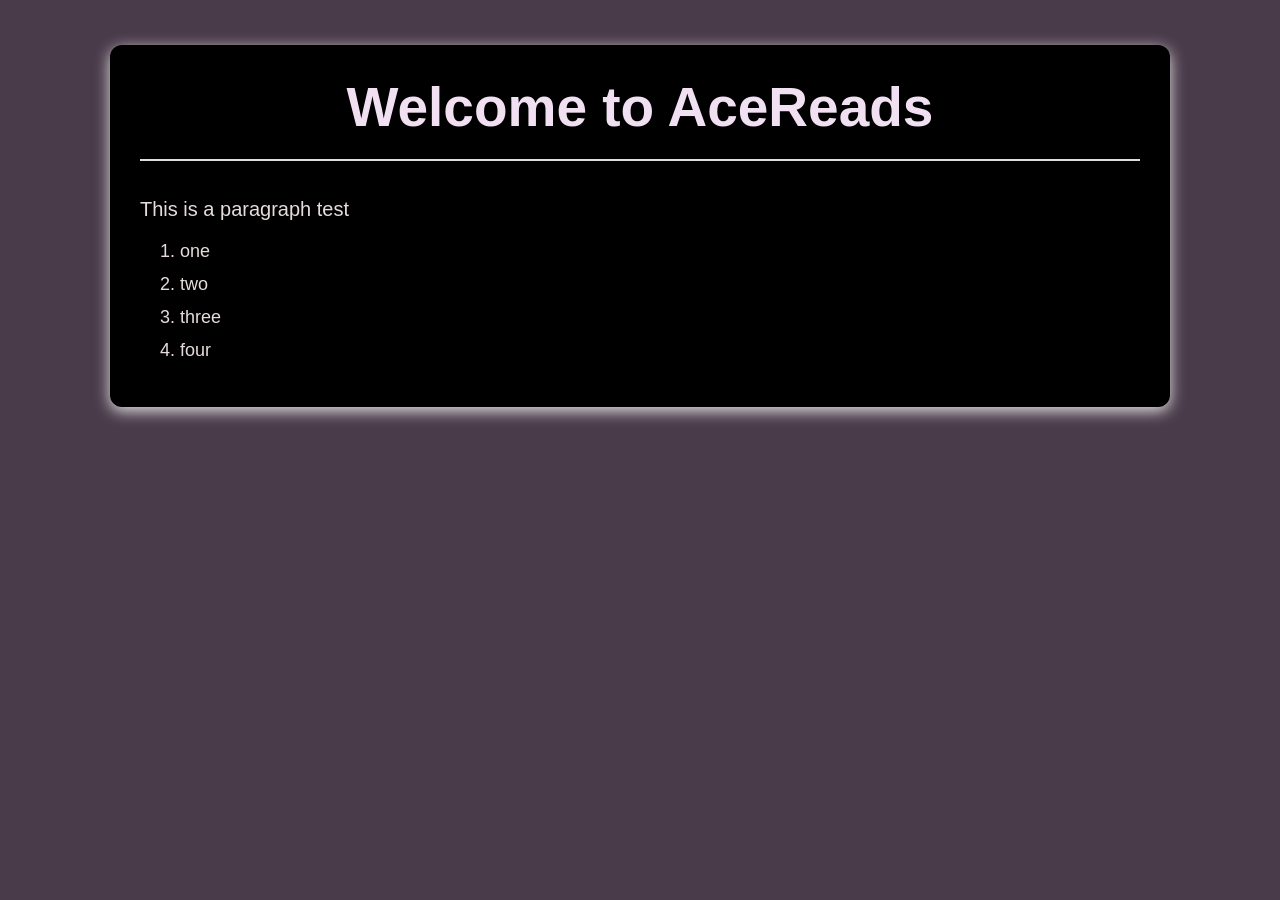
<file: templates/index.html>
<html> 
    <head>
        <title>Home</title>
        <link rel="stylesheet" href="/static/styles.css">
    </head>
    <body>
        <main>
            <h1>Welcome to AceReads</h1>
            <p>
                This is a paragraph test
            </p>
            <ol>
                <li>one</li>
                <li>two</li>
                <li>three</li>
                <li>four</li>
            </ol>
        </main>
    </body>
</html>
</file>
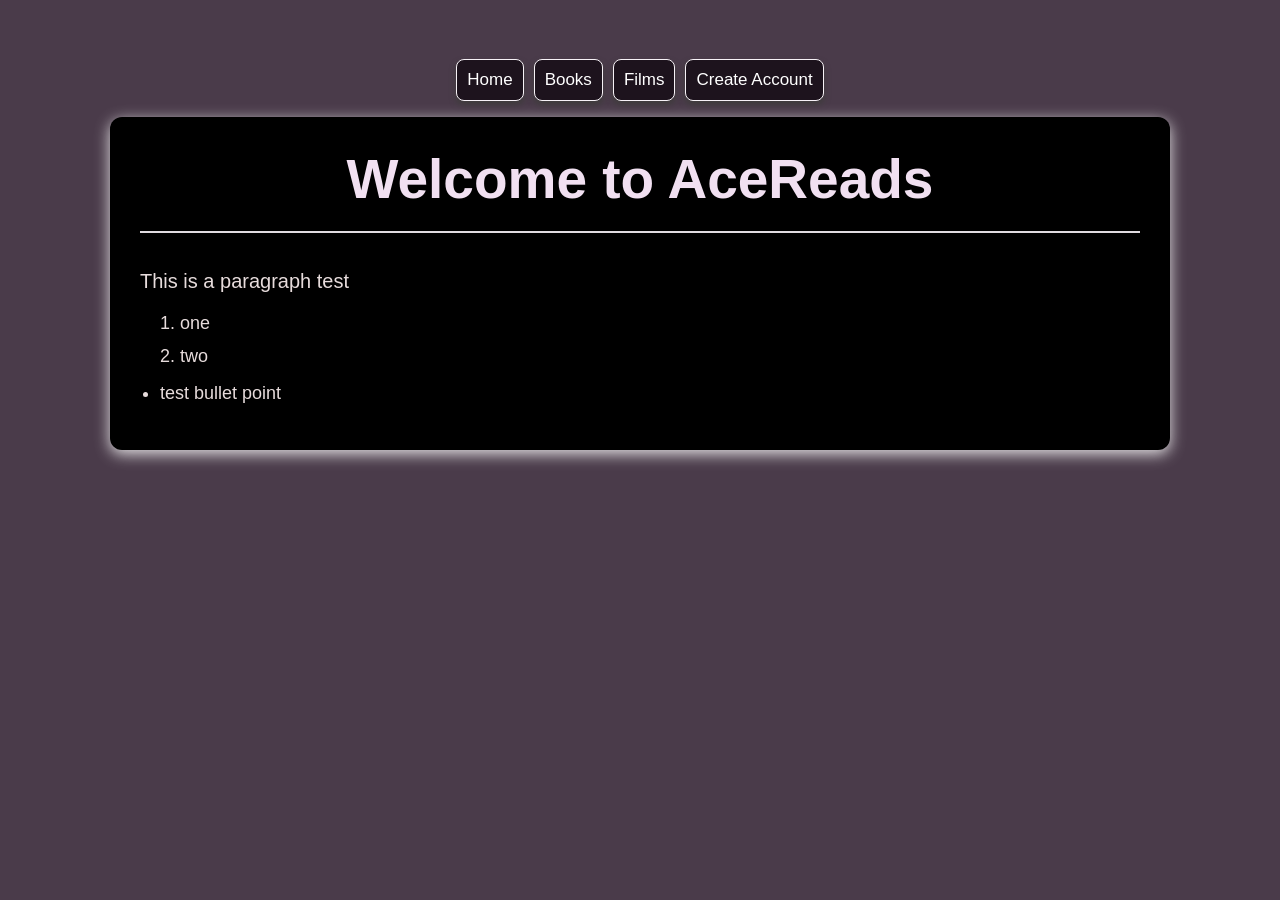
<file: templates/books/index.html>
<html> 
    <head>
        <nav>
            <a href="/" >Home</a>
            <a href="/books" >Books</a>
            <a href="/films" >Films</a>
            <a href="/users/new" >Create Account</a>
        </nav>

        <title>Home</title>
        <link rel="stylesheet" href="/static/styles.css">
    </head>
    <body>
        <main>
            <h1>Welcome to AceReads</h1>
            <p>This is a paragraph test</p>
            <ol>
                <li>one</li>
                <li>two</li>
            </ol>
            <ul>
                <li>test bullet point</li>
            </ul>
        </main>
    </body>
</html>
</file>
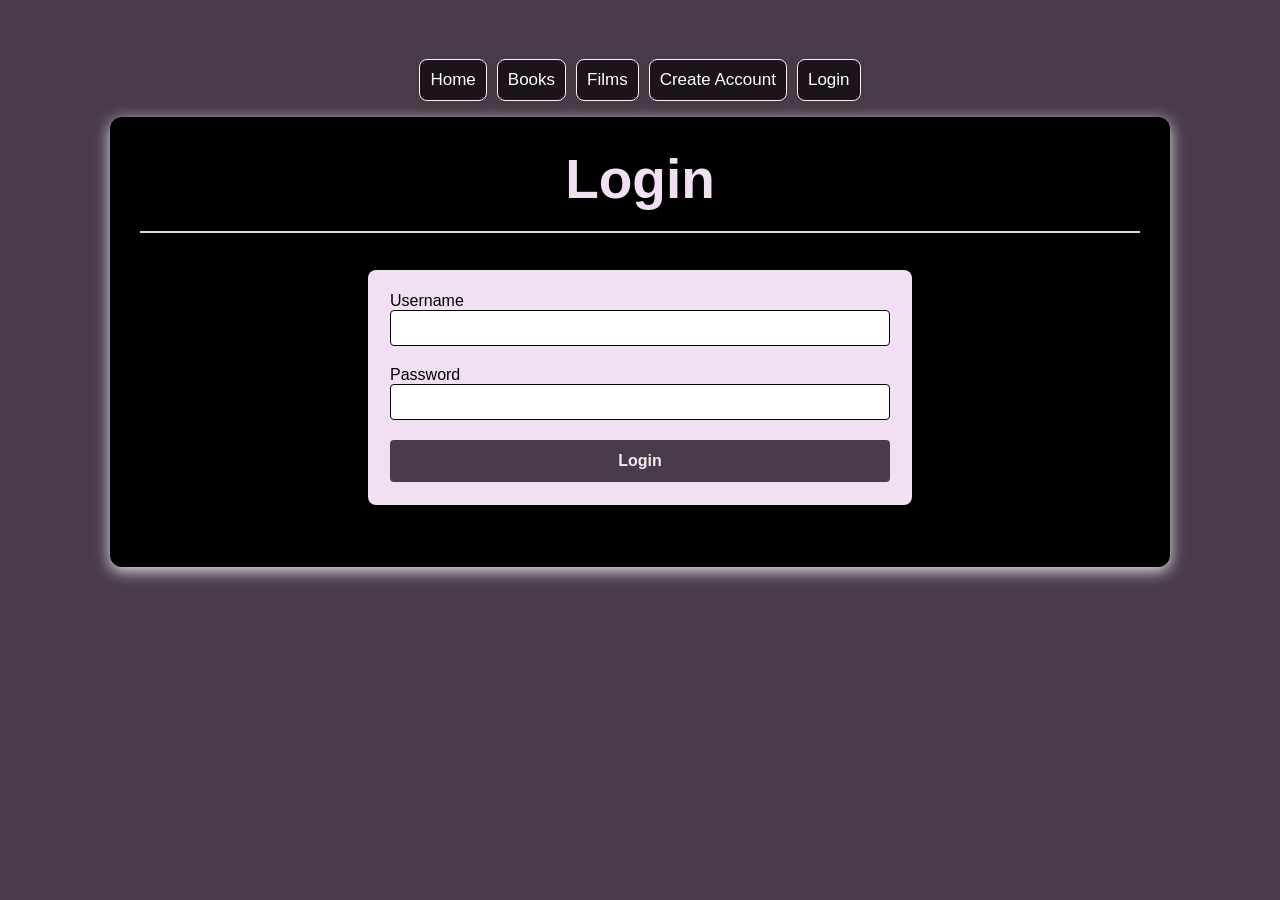
<file: templates/users/login_form.html>
<html>
    <head>
        <nav>
            <a href="/" >Home</a>
            <a href="/books" >Books</a>
            <a href="/films" >Films</a>
            <a href="/users/new" >Create Account</a>
            <a href="/sessions/new">Login</a>
        </nav>

        <title>Login</title>
        <link rel="stylesheet" href="/static/styles.css">
    </head>
    <body>
        <main>
            <h1>Login</h1>

                <form class="login-form"  action="/sessions" method="POST">
                    <label for="username">Username</label>
                    <input type="text" id="username" name="username" required>

                    <label for="password">Password</label>
                    <input type="password" id="password" name="password" required>

                    <button type="submit">Login</button>
                </form>
        </main>
    </body>
</html>
</file>
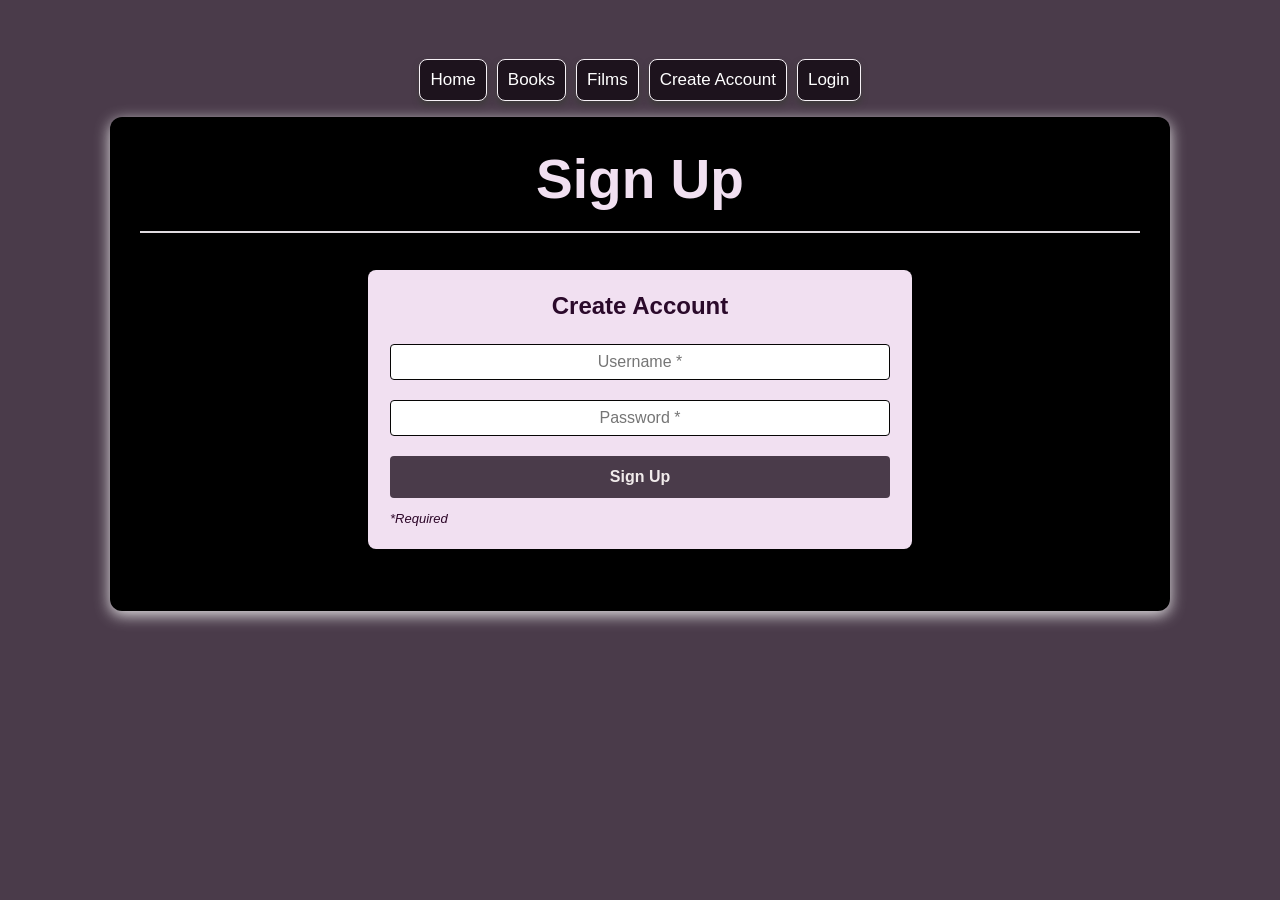
<file: templates/users/signup_form.html>
<html>
    <head>
        <nav>
            <a href="/" >Home</a>
            <a href="/books" >Books</a>
            <a href="/films" >Films</a>
            <a href="/users/new" >Create Account</a>
            <a href="/sessions/new">Login</a>
        </nav>

        <title>Sign Up</title>
        <link rel="stylesheet" href="/static/styles.css">
    </head>
    <body>
        <main>
            <h1>Sign Up</h1>

                <form class="signup-form" method="POST" action="/users">
                    <h3>Create Account</h3>
                    <input type="text" name="username" placeholder="Username *" required>
                    <input type="text" name="password" placeholder="Password *" required>
                    <button type="submit">Sign Up</button>
                    <p>*Required</p>
                </form>
        </main>
    </body>
</html>
</file>
<file: static/styles.css>
/* ==========================================================================
   GLOBAL STYLES 
   ========================================================================== */

body {
    background-color: #4a3b4a; 
    font-family: 'Gill Sans', 'Gill Sans MT', Calibri, sans-serif;
    margin: 0;
    padding: 40px 20px;
}

/* This styles the card container holding your books */
main {
    background-color: #000000;
    max-width: 1000px;                                 /* Keeps the box from getting too wide */
    margin: 5 auto;                                    /* Magic rule: centers the box on the screen */
    padding: 30px;                                     /* Breathing space inside the box */
    border-radius: 12px;                               /* Beautiful rounded corners */
    box-shadow: 0 4px 15px rgba(252, 251, 251, 0.874); /* Soft shadow for depth */
}

h1 {
    color: #f1e0f1;         
    text-align: center;
    font-size: 55px;                                   /* Slightly smaller to look more balanced */
    margin-top: 0;                                     /* Remove default spacing at top */
    border-bottom: 2px solid #e0dbe0;                  /* Subtle underline rule */
    padding-bottom: 20px;
}

ul {
    padding-left: 20px;                                /* Leaves space for the bullet points */
}

li {
    color: #e7dcdc;         
    font-size: 18px;
    text-align: left;                                  /* Left-aligned text is much easier to read! */
    margin-bottom: 12px;                               /* Adds space between individual books */
}

p {
    color: #e7dcdc;
    font-size: 20px;
}

nav {
    display: flex;
    justify-content: center;
    gap: 10px;
    margin: 1rem 0;
    margin-top: 0;
}

nav a {
    color: white;
    display: inline-block;
    border: 1px solid #f7f2f7;
    padding: 10px;
    background-color: #1d131d;
    border-radius: 8px;
    box-shadow: 0 4px 6px rgb(63, 60, 60);
    font-family: 'Gill Sans', 'Gill Sans MT', Calibri, sans-serif;
    text-decoration: none/* Removes the default blue underline */
}

nav a:hover {
    transform: translateY(-3px);
    box-shadow: 0 5px 15px rgba(244, 243, 244, 0.3);
}


/* ==========================================================================
   BOOK THUMBNAIL GRID SYSTEM 
   ========================================================================== */

/* The outer grid container holding all book cards */
.thumbnail-grid {
    display: grid;
    /* Automatically handles columns. Minimum width of 200px each, stretches to fill space */
    grid-template-columns: repeat(auto-fill, minmax(200px, 1fr));
    gap: 25px;                                         /* Spacing between row and column items */
    padding: 0;
}

/* Individual book thumbnail cards */
.book-thumbnail {
    display: flex;
    flex-direction: column;  /* Stack elements vertically (Image, Text, Form) */
    justify-content: space-between; /* This forces the top and bottom items apart! */
    height: 100%;
    
    background-color: #1a151a;                         /* Dark background that compliments the body color */
    border: 1px solid #4a3b4a;                         /* Subtle border matching the theme */
    border-radius: 8px;
    overflow: hidden;                                  /* Ensures image corners respect the border-radius */
    transition: transform 0.2s ease, box-shadow 0.2s ease;
}

/* Hover effect to make the cards feel interactive */
.book-thumbnail:hover {
    transform: translateY(-10px);
    box-shadow: 0 5px 15px rgba(244, 243, 244, 0.3);
}

/* Styles the book cover image inside the card */
.book-thumbnail img {
    width: 100%;
    height: 280px;                                     /* Standard aspect ratio for a book cover */
    object-fit: cover;                                 /* Keeps the image aspect ratio clean without stretching */
    display: block;
}

/* Text area underneath the image */
.caption {
    padding: 15px;
    text-align: center;
}

.caption h3 {
    color: #f1e0f1;
    font-size: 18px;
    margin: 0 0 8px 0;                                 /* Removes default header spacing */
}

.caption p {
    color: #e7dcdc;
    font-size: 14px;
    margin: 0;
}

/* ==========================================================================
   FILMS THUMBNAIL GRID SYSTEM 
   ========================================================================== */


/* Individual book thumbnail cards */
.film-thumbnail {
    display: flex;
    flex-direction: column;  /* Stack elements vertically (Image, Text, Form) */
    justify-content: space-between; /* This forces the top and bottom items apart! */
    height: 100%;
    
    background-color: #1a151a;                         /* Dark background that compliments the body color */
    border: 1px solid #4a3b4a;                         /* Subtle border matching the theme */
    border-radius: 8px;
    overflow: hidden;                                  /* Ensures image corners respect the border-radius */
    transition: transform 0.2s ease, box-shadow 0.2s ease;
}

/* Hover effect to make the cards feel interactive */
.film-thumbnail:hover {
    transform: translateY(-10px);
    box-shadow: 0 5px 15px rgba(244, 243, 244, 0.3);
}

/* Styles the book cover image inside the card */
.film-thumbnail img {
    width: 100%;
    height: 280px;                                     /* Standard aspect ratio for a book cover */
    object-fit: cover;                                 /* Keeps the image aspect ratio clean without stretching */
    display: block;
}

/* Text area underneath the image */
.films {
    padding: 15px;
    text-align: center;
}

.films h3 {
    color: #f1e0f1;
    font-size: 18px;
    margin: 0 0 8px 0;                                 /* Removes default header spacing */
}

.films p {
    color: #e7dcdc;
    font-size: 14px;
    margin: 0;
}

/* ==========================================================================
   BOOK FORM 
   ========================================================================== */

/* Container styling for the form */
.book-form {
    max-width: 200px;
    margin: 2rem 0;
    padding: 1.4rem;
    background-color: #f1e0f1;
    border-radius: 8px;
    box-shadow: 0 4px 6px rgba(0, 0, 0, 0.1);
    font-family: 'Gill Sans', 'Gill Sans MT', Calibri, sans-serif;
}

.book-form h3 {
    color: #2b0a2b;
    text-align: left;
    font-size: 24px;
    margin-top: 0;                                     /* Ensures clean spacing at the top */
}

/* Beautiful modern input styling */
.book-form input[type="text"] {
    display: block;                                    /* Pushes the next input onto a new line */
    width: 100%;
    padding: .5rem;
    margin-bottom: 1.25rem;                            /* Replaces the old .input-group spacing */
    border: 1px solid #060505;
    border-radius: 4px;
    font-size: 1rem;
    box-sizing: border-box;                            /* Prevents input from stretching outside the form */
    transition: border-color 0.5s, box-shadow 0.2s;
}

/* Highlight input when clicked/focused */
.book-form input[type="text"]:focus {
    outline: none;
    border-color: #0037ff;
    box-shadow: 0 0 0 3px rgba(15, 69, 215, 0.2);
}

/* Styling the Submit Button (Updated to target input[type="submit"]) */
.book-form input[type="submit"] {
    width: 100%;
    padding: .75rem;
    background-color: #4a3b4a;
    color: rgb(241, 235, 235);
    border: none;
    border-radius: 4px;
    font-size: 1rem;
    font-weight: 600;
    cursor: pointer;
    transition: background-color 0.2s;
}

/* Make button darker when hovered over */
.book-form input[type="submit"]:hover {
    background-color: #776775;
    color: rgb(247, 245, 245);
}

.book-form p {
    margin-bottom: 0;
    font-style: italic;
    color: #2c0628;
    font-size: small;
}


/* ==========================================================================
   UPDATE BOOK FORM 
   ========================================================================== */

.update_book-form {
    display: flex;
    flex-direction: column;
    max-width: 500px;
    margin: 2rem auto;
    padding: 1.4rem;
    background-color: #f1e0f1;
    border-radius: 8px;
    box-shadow: 0 4px 6px rgba(0, 0, 0, 0.1);
    font-family: 'Gill Sans', 'Gill Sans MT', Calibri, sans-serif;
}

.update_book-form h1 {
    margin-top: 0;
    margin-bottom: 1.5rem;
    color: #26072d;
    font-size: 35px;
    border-bottom: 2px solid  #26072d;
    padding-bottom: 0.75rem;
}

.update_book-form label {
    font-weight: 600;
    margin-bottom: 0.4rem;
    margin-top: 0.8rem;
    font-size: 17px;
    color:  #26072d;
}

.update_book-form input[type="text"] {
    padding: 0.6rem 0.75rem;
    font-size: 17px;
    border: 1px solid #ced4da;
    border-radius: 4px;
    background-color: #fff;
    transition: border-color 0.15s ease-in-out;
    width: 100%;
    box-sizing: border-box;
}

.update_book-form input[type="text"]:focus {
    outline: none;
    border-color: #5e128d;
    box-shadow: 0 0 0 8px rgba(214, 210, 218, 0.15);
}

/* Readonly settings scoped inside form */
.update_book-form input[name="ID"] {
    background-color: #e9ecef !important;
    color: #6c757d !important;
    cursor: not-allowed;
    width: 70px !important;
}

/* Submit button scoped inside form */
.update_book-form input[type="submit"] {
    background-color: #4a3b4a;;
    color: white;
    font-weight: 600;
    border: none;
    padding: 0.75rem;
    border-radius: 4px;
    font-size: 17px;
    cursor: pointer;
    margin-top: 1.5rem;
    transition: background-color 0.15s ease-in-out;
}

.update_book-form input[type="submit"]:hover {
    background-color: #776775;
}

a {
    color: #f4f6f8; /* Change this to your preferred hex code (e.g., #0d6efd for blue) */
    text-decoration: none;
    font-size: 17px;
    margin-top: 1.2rem;
    text-align: center;
    display: inline-block;
}

/* Give it a neat interactive state when a user hovers over it */
a:hover {
    color: #0b5ed7; /* Changes to a nice operational blue on hover */
    text-decoration: underline;
}



/* ==========================================================================
   DELETE BUTTON
   ========================================================================== */
.delete button {
    width: 50%;
    display: block;
    margin-left: auto;
    margin-right: auto;
    padding: .75rem;
    background-color: #4a3b4a;
    color: rgb(241, 235, 235);
    border: none;
    border-radius: 4px;
    font-size: 1rem;
    font-weight: 600;
    cursor: pointer;
    transition: background-color 0.2s;
}

.delete button:hover {
    background-color: #776775;
    color: rgb(247, 245, 245);
}


/* ==========================================================================
   UPDATE BUTTON
   ========================================================================== */
.update button {
    width: 50%;
    display: block;
    margin-left: auto;
    margin-right: auto;
    padding: .75rem;
    background-color: #4a3b4a;
    color: rgb(241, 235, 235);
    border: none;
    border-radius: 4px;
    font-size: 1rem;
    font-weight: 600;
    cursor: pointer;
    transition: background-color 0.2s;
}

.update button:hover {
    background-color: #776775;
    color: rgb(247, 245, 245);
}

/* ==========================================================================
   SIGN UP FORM 
   ========================================================================== */

/* Container styling for the form */
.signup-form {
    max-width: 500px;
    margin: 2rem auto;
    padding: 1.4rem;
    background-color: #f1e0f1;
    border-radius: 8px;
    box-shadow: 0 4px 6px rgba(0, 0, 0, 0.1);
    font-family: 'Gill Sans', 'Gill Sans MT', Calibri, sans-serif;
}

.signup-form h3 {
    color: #2b0a2b;
    text-align: center;
    font-size: 24px;
    margin-top: 0;                                     /* Ensures clean spacing at the top */
}

/* Beautiful modern input styling */
.signup-form input[type="text"] {
    display: block;                                    /* Pushes the next input onto a new line */
    width: 100%;
    padding: .5rem;
    margin-bottom: 1.25rem;                            /* Replaces the old .input-group spacing */
    border: 1px solid #060505;
    border-radius: 4px;
    font-size: 1rem;
    text-align: center;
    box-sizing: border-box;                            /* Prevents input from stretching outside the form */
    transition: border-color 0.5s, box-shadow 0.2s;
}

/* Highlight input when clicked/focused */
.signup-form input[type="text"]:focus {
    outline: none;
    border-color: #0037ff;
    box-shadow: 0 0 0 3px rgba(15, 69, 215, 0.2);
}

/* Styling the Submit Button (Updated to target button[type="submit"]) */

.signup-form button[type="submit"] {
    width: 100%;
    padding: .75rem;
    background-color: #4a3b4a;
    color: rgb(241, 235, 235);
    border: none;
    border-radius: 4px;
    font-size: 1rem;
    font-weight: 600;
    cursor: pointer;
    transition: background-color 0.2s;
}

/* Make button darker when hovered over */
.signup-form button[type="submit"]:hover {
    background-color: #530d4c;
    color: rgb(247, 245, 245);
}

.signup-form p {
    margin-bottom: 0;
    font-style: italic;
    color: #2c0628;
    font-size: small;
}




/* ==========================================================================
   LOGIN FORM 
   ========================================================================== */

/* Container styling for the form */
.login-form {
    max-width: 500px;
    margin: 2rem auto;
    padding: 1.4rem;
    background-color: #f1e0f1;
    border-radius: 8px;
    box-shadow: 0 4px 6px rgba(0, 0, 0, 0.1);
    font-family: 'Gill Sans', 'Gill Sans MT', Calibri, sans-serif;
}

.login-form h3 {
    color: #2b0a2b;
    text-align: center;
    font-size: 24px;
    margin-top: 0;                                     /* Ensures clean spacing at the top */
}

/* Beautiful modern input styling */
.login-form input[type="text"] {
    display: block;                                    /* Pushes the next input onto a new line */
    width: 100%;
    padding: .5rem;
    margin-bottom: 1.25rem;                            /* Replaces the old .input-group spacing */
    border: 1px solid #060505;
    border-radius: 4px;
    font-size: 1rem;
    text-align: center;
    box-sizing: border-box;                            /* Prevents input from stretching outside the form */
    transition: border-color 0.5s, box-shadow 0.2s;
}

.login-form input[type="password"] {
    display: block;                                    /* Pushes the next input onto a new line */
    width: 100%;
    padding: .5rem;
    margin-bottom: 1.25rem;                            /* Replaces the old .input-group spacing */
    border: 1px solid #060505;
    border-radius: 4px;
    font-size: 1rem;
    text-align: center;
    box-sizing: border-box;                            /* Prevents input from stretching outside the form */
    transition: border-color 0.5s, box-shadow 0.2s;
}

/* Highlight input when clicked/focused */
.login-form input[type="text"]:focus {
    outline: none;
    border-color: #0037ff;
    box-shadow: 0 0 0 3px rgba(15, 69, 215, 0.2);
}

/* Styling the Submit Button (Updated to target button[type="submit"]) */

.login-form button[type="submit"] {
    width: 100%;
    padding: .75rem;
    background-color: #4a3b4a;
    color: rgb(241, 235, 235);
    border: none;
    border-radius: 4px;
    font-size: 1rem;
    font-weight: 600;
    cursor: pointer;
    transition: background-color 0.2s;
}

/* Make button darker when hovered over */
.login-form button[type="submit"]:hover {
    background-color: #530d4c;
    color: rgb(247, 245, 245);
}

.login-form p {
    color: #2c0628;
    font-size: small;
    margin-bottom: 0;
    font-style: italic;
}


/* ==========================================================================
   FILM FORM 
   ========================================================================== */

/* Container styling for the form */
.film-form {
    max-width: 200px;
    margin: 2rem 0;
    padding: 1.4rem;
    background-color: #f1e0f1;
    border-radius: 8px;
    box-shadow: 0 4px 6px rgba(0, 0, 0, 0.1);
    font-family: 'Gill Sans', 'Gill Sans MT', Calibri, sans-serif;
}

.film-form h3 {
    color: #2b0a2b;
    text-align: left;
    font-size: 24px;
    margin-top: 0;                                     /* Ensures clean spacing at the top */
}

/* Beautiful modern input styling */
.film-form input[type="text"] {
    display:block;                                    /* Pushes the next input onto a new line */
    width: 100%;
    padding: .5rem;
    margin-bottom: 1.25rem;                            /* Replaces the old .input-group spacing */
    border: 1px solid #060505;
    border-radius: 4px;
    font-size: 1rem;
    box-sizing: border-box;                            /* Prevents input from stretching outside the form */
    transition: border-color 0.5s, box-shadow 0.2s;
}

/* Highlight input when clicked/focused */
.film-form input[type="text"]:focus {
    outline: none;
    border-color: #0037ff;
    box-shadow: 0 0 0 3px rgba(15, 69, 215, 0.2);
}

/* Styling the Submit Button (Updated to target input[type="submit"]) */
.film-form input[type="submit"] {
    width: 100%;
    padding: .75rem;
    background-color: #4a3b4a;
    color: rgb(241, 235, 235);
    border: none;
    border-radius: 4px;
    font-size: 1rem;
    font-weight: 600;
    cursor: pointer;
    transition: background-color 0.2s;
}

/* Make button darker when hovered over */
.film-form input[type="submit"]:hover {
    background-color: #530d4c;
    color: rgb(247, 245, 245);
}

.film-form p {
    color: #2c0628;
    font-size: small;
    margin-bottom: 0;
    font-style: italic;
}


/* ==========================================================================
   UPDATE FILM FORM 
   ========================================================================== */

.update_film-form {
    display: flex;
    flex-direction: column;
    max-width: 500px;
    margin: 2rem auto;
    padding: 1.4rem;
    background-color: #f1e0f1;
    border-radius: 8px;
    box-shadow: 0 4px 6px rgba(0, 0, 0, 0.1);
    font-family: 'Gill Sans', 'Gill Sans MT', Calibri, sans-serif;
}

.update_film-form h1 {
    margin-top: 0;
    margin-bottom: 1.5rem;
    color: #26072d;
    font-size: 35px;
    border-bottom: 2px solid  #26072d;
    padding-bottom: 0.75rem;
}

.update_film-form label {
    font-weight: 600;
    margin-bottom: 0.4rem;
    margin-top: 0.8rem;
    font-size: 17px;
    color:  #26072d;
}

.update_film-form input[type="text"] {
    padding: 0.6rem 0.75rem;
    font-size: 17px;
    border: 1px solid #ced4da;
    border-radius: 4px;
    background-color: #fff;
    transition: border-color 0.15s ease-in-out;
    width: 100%;
    box-sizing: border-box;
}

.update_film-form input[type="text"]:focus {
    outline: none;
    border-color: #5e128d;
    box-shadow: 0 0 0 8px rgba(214, 210, 218, 0.15);
}

/* Readonly settings scoped inside form */
.update_film-form input[name="ID"] {
    background-color: #e9ecef !important;
    color: #6c757d !important;
    cursor: not-allowed;
    width: 70px !important;
}

/* Submit button scoped inside form */
.update_film-form input[type="submit"] {
    background-color: #4a3b4a;;
    color: white;
    font-weight: 600;
    border: none;
    padding: 0.75rem;
    border-radius: 4px;
    font-size: 17px;
    cursor: pointer;
    margin-top: 1.5rem;
    transition: background-color 0.15s ease-in-out;
}

.update_film-form input[type="submit"]:hover {
    background-color: #776775;
}
</file>
